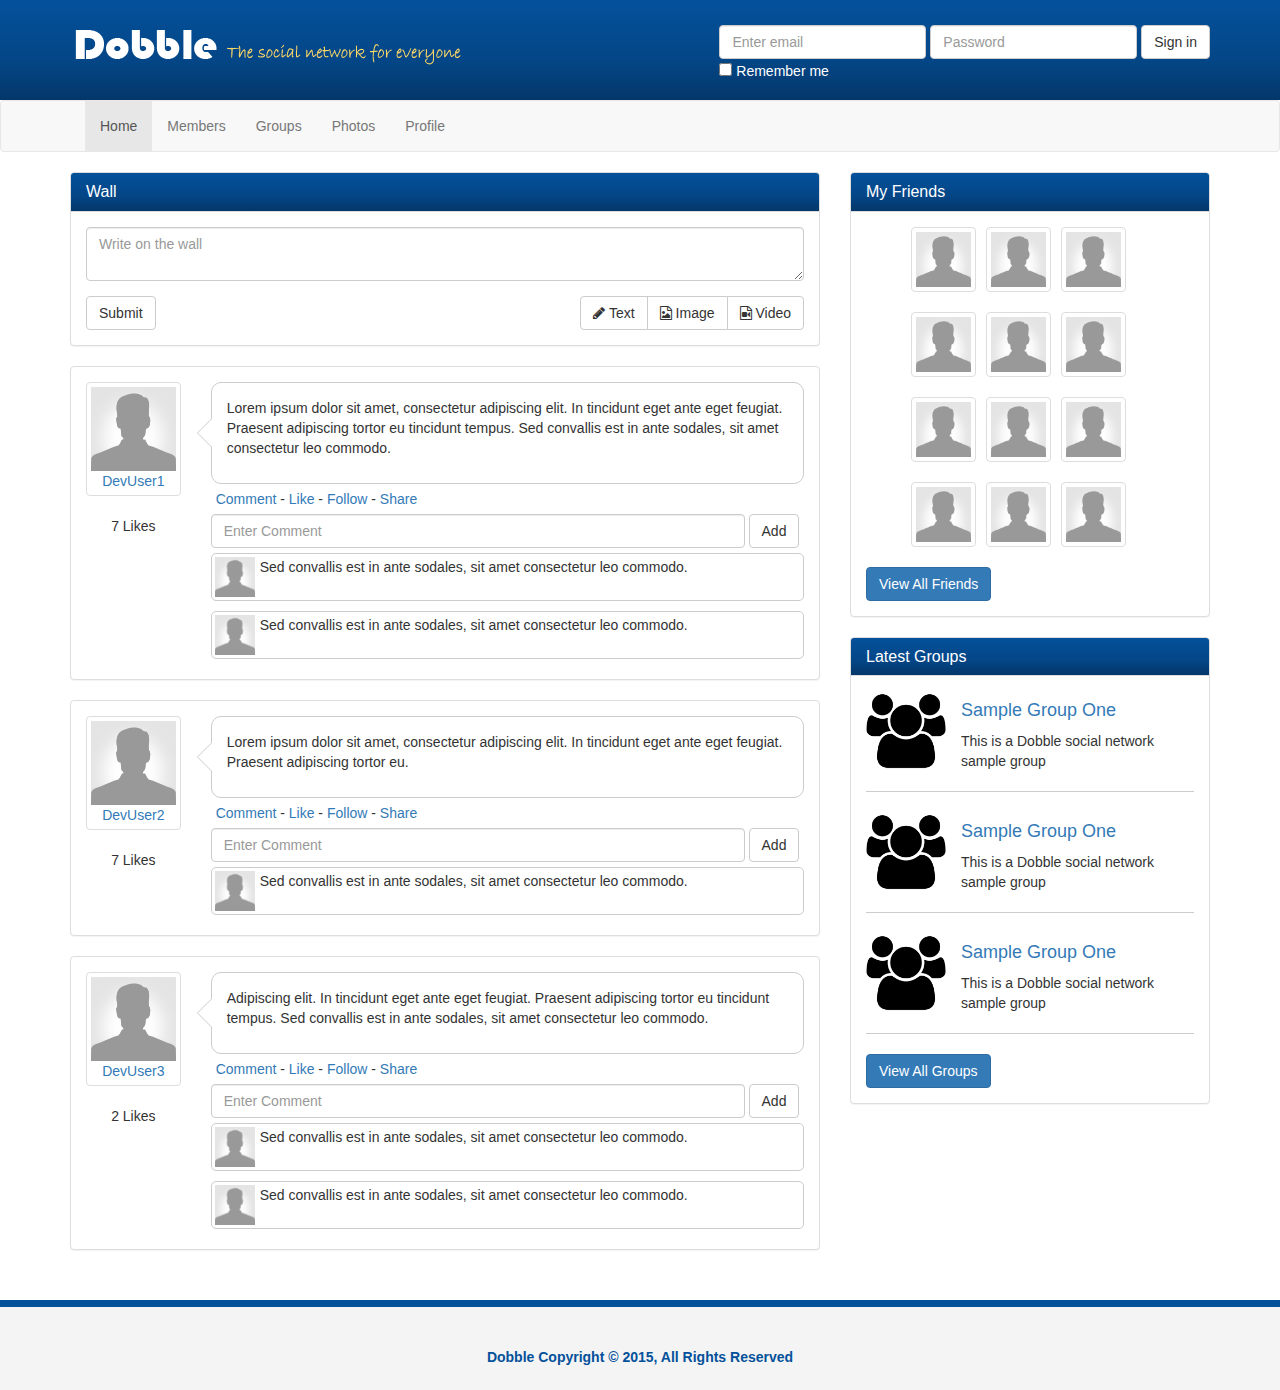
<file: index.html>
<!DOCTYPE html>
<html lang="en">
  <head>
    <meta charset="utf-8">
    <meta http-equiv="X-UA-Compatible" content="IE=edge">
    <meta name="viewport" content="width=device-width, initial-scale=1">
    <title>Dobble Social Network</title>
    <!-- Bootstrap core CSS -->
    <link href="css/bootstrap.css" rel="stylesheet">
    <!-- Custom styles for this template -->
    <link href="css/font-awesome.css" rel="stylesheet">
    <link href="css/style.css" rel="stylesheet">
  </head>

  <body>
    <header>
      <div class="container">
        <img src="img/logo.png" class="logo">
        <form class="form-inline">
          <div class="form-group">
            <label class="sr-only" for="exampleInputEmail3">Email address</label>
            <input type="email" class="form-control" id="exampleInputEmail3" placeholder="Enter email">
          </div>
          <div class="form-group">
            <label class="sr-only" for="exampleInputPassword3">Password</label>
            <input type="password" class="form-control" id="exampleInputPassword3" placeholder="Password">
          </div>
          <button type="submit" class="btn btn-default">Sign in</button>
					<br>
          <div class="checkbox">
            <label>
              <input type="checkbox"> Remember me
            </label>
          </div>
        </form>
      </div>
    </header>
		
    <nav class="navbar navbar-default">
      <div class="container">
        <div class="navbar-header">
          <button type="button" class="navbar-toggle collapsed" data-toggle="collapse" data-target="#navbar" aria-expanded="false" aria-controls="navbar">
            <span class="sr-only">Toggle navigation</span>
            <span class="icon-bar"></span>
            <span class="icon-bar"></span>
            <span class="icon-bar"></span>
          </button>
        </div>
        <div id="navbar" class="collapse navbar-collapse">
          <ul class="nav navbar-nav">
            <li class="active"><a href="index.html">Home</a></li>
            <li><a href="members.html">Members</a></li>
            <li><a href="groups.html">Groups</a></li>
            <li><a href="photos.html">Photos</a></li>
            <li><a href="profile.html">Profile</a></li>
          </ul>
        </div><!--/.nav-collapse -->
      </div>
    </nav>

    <section>
      <div class="container">
        <div class="row">
          <div class="col-md-8">
            <div class="panel panel-default">
              <div class="panel-heading">
                <h3 class="panel-title">Wall</h3>
              </div>
              <div class="panel-body">
                <form>
                  <div class="form-group">
                    <textarea class="form-control" placeholder="Write on the wall"></textarea>
                  </div>
                
                  <button type="submit" class="btn btn-default">Submit</button>
                  <div class="pull-right">
                    <div class="btn-group">
                    <button type="button" class="btn btn-default"><i class="fa fa-pencil"></i> Text</button>
                    <button type="button" class="btn btn-default"><i class="fa fa-file-image-o"></i> Image</button>
                    <button type="button" class="btn btn-default"> <i class="fa fa-file-video-o"></i> Video</button>
                  </div>
                  </div>
                </form>        
              </div>
            </div>

            <div class="panel panel-default post">
              <div class="panel-body">
                <div class="row">
                  <div class="col-sm-2">
                    <a class="post-avatar thumbnail" href="profile.html"><img src="img/user.png"><div class="text-center">DevUser1</div></a>
                    <div class="likes text-center">7 Likes</div>
                  </div><!-- col-sm-2 end -->
									
                  <div class="col-sm-10">
                    <div class="bubble">
                      <div class="pointer">
                        <p>Lorem ipsum dolor sit amet, consectetur adipiscing elit. In tincidunt eget ante eget feugiat. Praesent adipiscing tortor eu tincidunt tempus. Sed convallis est in ante sodales, sit amet consectetur leo commodo. </p>
                      </div>
                      <div class="pointer-border"></div>
                    </div><!-- bubble end -->
                    <p class="post-actions"><a href="#">Comment</a> - <a href="#">Like</a> - <a href="#">Follow</a> - <a href="#">Share</a></p>
                    <div class="comment-form">
                      <form class="form-inline">
                        <div class="form-group">
                          <input type="text" class="form-control" id="exampleInputName2" placeholder="Enter Comment">
                        </div>
                        <button type="submit" class="btn btn-default">Add</button>
                      </form>
                    </div><!-- comment form end -->
                    <div class="clearfix"></div>

                    <div class="comments">
                      <div class="comment">
                        <a class="comment-avatar pull-left" href="#"><img src="img/user.png"></a>
                        <div class="comment-text">
                          <p>Sed convallis est in ante sodales, sit amet consectetur leo commodo.</p>
                        </div>
                      </div>
                      <div class="clearfix"></div>
										
                      <div class="comment">
                        <a class="comment-avatar pull-left" href="#"><img src="img/user.png"></a>
                        <div class="comment-text">
                          <p>Sed convallis est in ante sodales, sit amet consectetur leo commodo.</p>
                        </div>
                      </div>
                      <div class="clearfix"></div>
                    </div>
                  </div>
                </div>
              </div>
            </div>

            <div class="panel panel-default post">
              <div class="panel-body">
                <div class="row">
                  <div class="col-sm-2">
                    <a class="post-avatar thumbnail" href="profile.html"><img src="img/user.png"><div class="text-center">DevUser2</div></a>
                    <div class="likes text-center">7 Likes</div>
                  </div><!-- col-sm-2 end -->
                  <div class="col-sm-10">
                    <div class="bubble">
                      <div class="pointer">
                        <p>Lorem ipsum dolor sit amet, consectetur adipiscing elit. In tincidunt eget ante eget feugiat. Praesent adipiscing tortor eu. </p>
                      </div>
                      <div class="pointer-border"></div>
                    </div><!-- bubble end -->
                    <p class="post-actions"><a href="#">Comment</a> - <a href="#">Like</a> - <a href="#">Follow</a> - <a href="#">Share</a> </p>
                    <div class="comment-form">
                      <form class="form-inline">
                        <div class="form-group">
                          <input type="text" class="form-control" id="exampleInputName2" placeholder="Enter Comment">
                        </div>
                        <button type="submit" class="btn btn-default">Add</button>
                      </form>
                    </div><!-- comment form end -->
                    <div class="clearfix"></div>

                    <div class="comments">              
                      <div class="comment">
                        <a class="comment-avatar pull-left" href="#"><img src="img/user.png"></a>
                        <div class="comment-text">
                          <p>Sed convallis est in ante sodales, sit amet consectetur leo commodo.</p>
                        </div>
                      </div>
                      <div class="clearfix"></div>
                    </div>
                  </div>
                </div>
              </div>
            </div>

            <div class="panel panel-default post">
              <div class="panel-body">
                <div class="row">
                  <div class="col-sm-2">
                    <a class="post-avatar thumbnail" href="profile.html"><img src="img/user.png"><div class="text-center">DevUser3</div></a>
                    <div class="likes text-center">2 Likes</div>
                  </div><!-- col-sm-2 end -->
                  <div class="col-sm-10">
                    <div class="bubble">
                      <div class="pointer">
                        <p>Adipiscing elit. In tincidunt eget ante eget feugiat. Praesent adipiscing tortor eu tincidunt tempus. Sed convallis est in ante sodales, sit amet consectetur leo commodo. </p>
                      </div>
                      <div class="pointer-border"></div>
                    </div><!-- bubble end -->
                    <p class="post-actions"><a href="#">Comment</a> - <a href="#">Like</a> - <a href="#">Follow</a> - <a href="#">Share</a> </p>
                    <div class="comment-form">
                      <form class="form-inline">
                        <div class="form-group">
                          <input type="text" class="form-control" id="exampleInputName2" placeholder="Enter Comment">
                        </div>
                        <button type="submit" class="btn btn-default">Add</button>
                      </form>
                    </div><!-- comment form end -->
                    <div class="clearfix"></div>

                    <div class="comments">
                      <div class="comment">
                        <a class="comment-avatar pull-left" href="#"><img src="img/user.png"></a>
                        <div class="comment-text">
                          <p>Sed convallis est in ante sodales, sit amet consectetur leo commodo.</p>
                        </div>
                      </div>
                      <div class="clearfix"></div>

                      <div class="comment">
                        <a class="comment-avatar pull-left" href="#"><img src="img/user.png"></a>
                        <div class="comment-text">
                          <p>Sed convallis est in ante sodales, sit amet consectetur leo commodo.</p>
                        </div>
                      </div>
                      <div class="clearfix"></div>
                    </div>
                  </div>
                </div>
              </div>
            </div>
          </div><!-- col-md-8 end -->

          <div class="col-md-4">
            <div class="panel panel-default friends">
              <div class="panel-heading">
                <h3 class="panel-title">My Friends</h3>
              </div>
              <div class="panel-body">
                <ul>
                  <li><a class="thumbnail" href="profile.html"><img src="img/user.png"></a></li>
                  <li><a class="thumbnail" href="profile.html"><img src="img/user.png"></a></li>
                  <li><a class="thumbnail" href="profile.html"><img src="img/user.png"></a></li>
                  <li><a class="thumbnail" href="profile.html"><img src="img/user.png"></a></li>
                  <li><a class="thumbnail" href="profile.html"><img src="img/user.png"></a></li>
                  <li><a class="thumbnail" href="profile.html"><img src="img/user.png"></a></li>
                  <li><a class="thumbnail" href="profile.html"><img src="img/user.png"></a></li>
                  <li><a class="thumbnail" href="profile.html"><img src="img/user.png"></a></li>
                  <li><a class="thumbnail" href="profile.html"><img src="img/user.png"></a></li>
                  <li><a class="thumbnail" href="profile.html"><img src="img/user.png"></a></li>
                  <li><a class="thumbnail" href="profile.html"><img src="img/user.png"></a></li>
                  <li><a class="thumbnail" href="profile.html"><img src="img/user.png"></a></li>
                </ul>
                <div class="clearfix"></div>
                <a class="btn btn-primary" href="#">View All Friends</a>
              </div>
            </div>

            <div class="panel panel-default groups">
              <div class="panel-heading">
                <h3 class="panel-title">Latest Groups</h3>
              </div>
              <div class="panel-body">
                <div class="group-item">
                  <img src="img/group.png">
                  <h4><a href="#">Sample Group One</a></h4>
                  <p>This is a Dobble social network sample group</p>
                </div>
                <div class="clearfix"></div>
                <div class="group-item">
                  <img src="img/group.png">
                  <h4><a href="#">Sample Group One</a></h4>
                  <p>This is a Dobble social network sample group</p>
                </div>
                <div class="clearfix"></div>
                <div class="group-item">
                  <img src="img/group.png">
                  <h4><a href="#">Sample Group One</a></h4>
                  <p>This is a Dobble social network sample group</p>
                </div>
                <div class="clearfix"></div>
                <a class="btn btn-primary" href="#">View All Groups</a>
              </div>
            </div>
          </div>
        </div>
      </div>

    </section>

    <footer>
      <div class="container">
        <p>Dobble Copyright &copy; 2015, All Rights Reserved</p>
      </div>
    </footer>

    <!-- Bootstrap core JavaScript
    ================================================== -->
    <!-- Placed at the end of the document so the pages load faster -->
    <script src="https://ajax.googleapis.com/ajax/libs/jquery/1.11.1/jquery.min.js"></script>
    <script src="js/bootstrap.js"></script>
  </body>
</html>
</file>
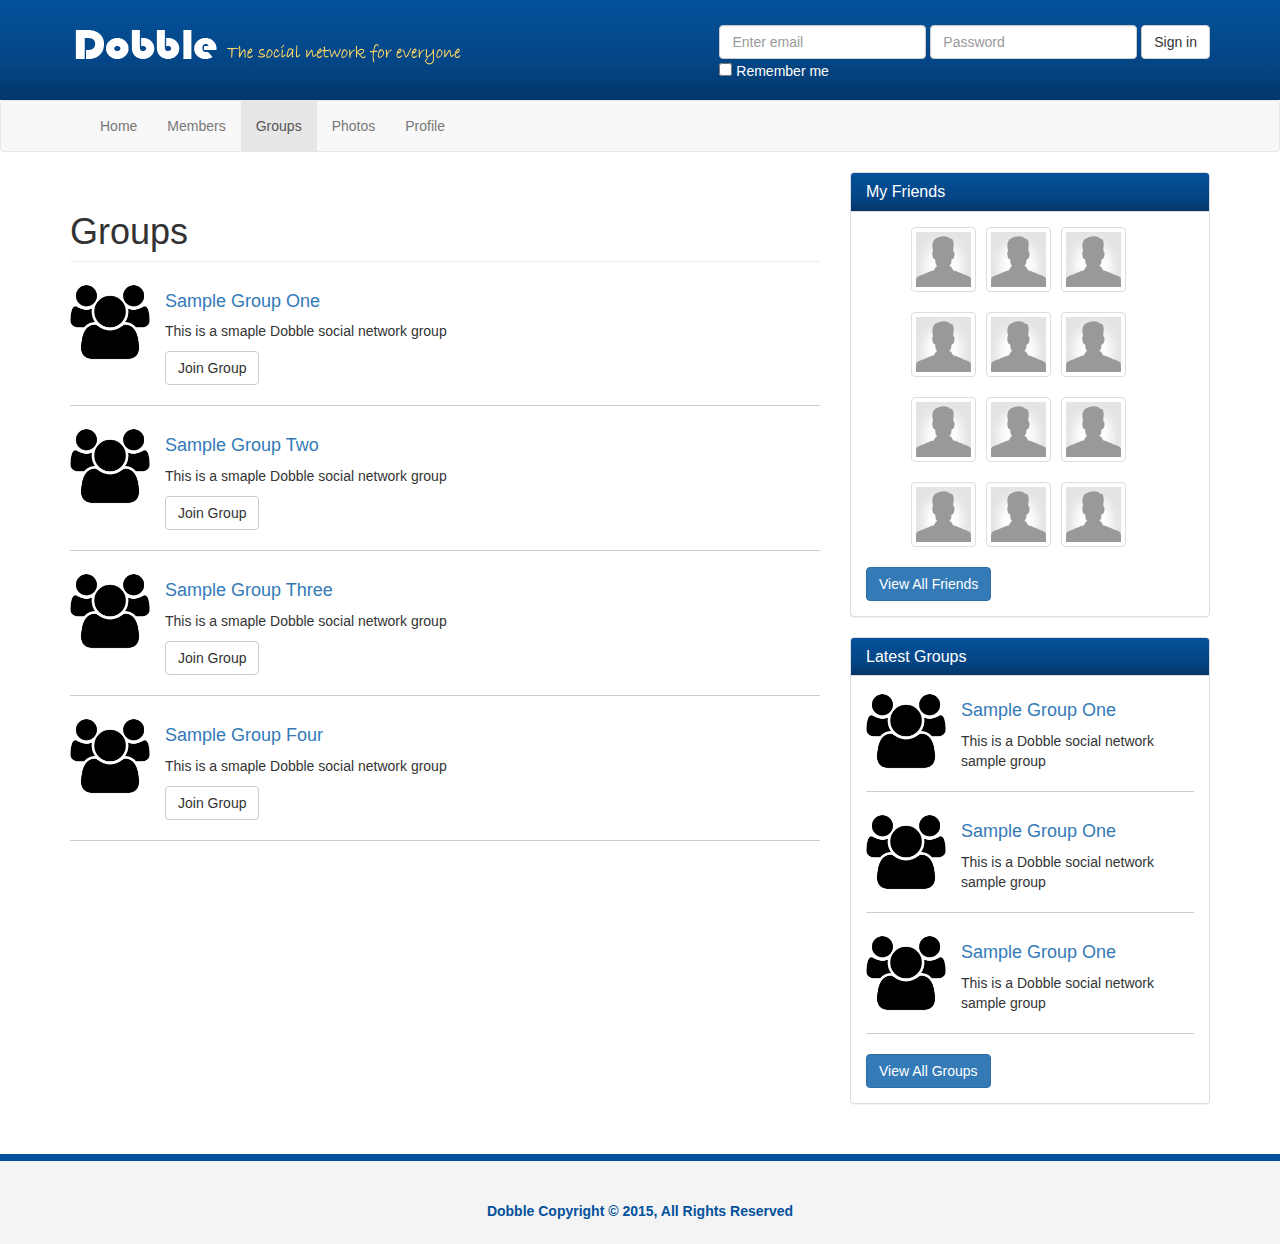
<file: groups.html>
<!DOCTYPE html>
<html lang="en">
  <head>
    <meta charset="utf-8">
    <meta http-equiv="X-UA-Compatible" content="IE=edge">
    <meta name="viewport" content="width=device-width, initial-scale=1">
    <title>Groups: Dobble Social Network</title>
    <!-- Bootstrap core CSS -->
    <link href="css/bootstrap.css" rel="stylesheet">
    <!-- Custom styles for this template -->
    <link href="css/font-awesome.css" rel="stylesheet">
    <link href="css/style.css" rel="stylesheet">
  </head>

  <body>
    <header>
      <div class="container">
        <img src="img/logo.png" class="logo">
        <form class="form-inline">
          <div class="form-group">
            <label class="sr-only" for="exampleInputEmail3">Email address</label>
            <input type="email" class="form-control" id="exampleInputEmail3" placeholder="Enter email">
          </div>
          <div class="form-group">
            <label class="sr-only" for="exampleInputPassword3">Password</label>
            <input type="password" class="form-control" id="exampleInputPassword3" placeholder="Password">
          </div>
          <button type="submit" class="btn btn-default">Sign in</button>
					<br>
          <div class="checkbox">
            <label>
              <input type="checkbox"> Remember me
            </label>
          </div>
        </form>
      </div>
    </header>
		
    <nav class="navbar navbar-default">
      <div class="container">
        <div class="navbar-header">
          <button type="button" class="navbar-toggle collapsed" data-toggle="collapse" data-target="#navbar" aria-expanded="false" aria-controls="navbar">
            <span class="sr-only">Toggle navigation</span>
            <span class="icon-bar"></span>
            <span class="icon-bar"></span>
            <span class="icon-bar"></span>
          </button>
        </div>
        <div id="navbar" class="collapse navbar-collapse">
          <ul class="nav navbar-nav">
            <li><a href="index.html">Home</a></li>
            <li><a href="members.html">Members</a></li>
            <li class="active"><a href="groups.html">Groups</a></li>
            <li><a href="photos.html">Photos</a></li>
            <li><a href="profile.html">Profile</a></li>
          </ul>
        </div><!--/.nav-collapse -->
      </div>
    </nav>

    <section>
      <div class="container">
        <div class="row">
          <div class="col-md-8">
						<div class="groups">
							<h1 class="page-header">Groups</h1>
							
							<div class="group-item">
								<img src="img/group.png">
								<h4><a href="#">Sample Group One</a></h4>
								<p>This is a smaple Dobble social network group</p>
								<p><a href="#" class="btn btn-default">Join Group</a></p>
							</div>
							<div class="clearfix"></div>
							<div class="group-item">
								<img src="img/group.png">
								<h4><a href="#">Sample Group Two</a></h4>
								<p>This is a smaple Dobble social network group</p>
								<p><a href="#" class="btn btn-default">Join Group</a></p>
							</div>
							<div class="clearfix"></div>
							<div class="group-item">
								<img src="img/group.png">
								<h4><a href="#">Sample Group Three</a></h4>
								<p>This is a smaple Dobble social network group</p>
								<p><a href="#" class="btn btn-default">Join Group</a></p>
							</div>
							<div class="clearfix"></div>
							<div class="group-item">
								<img src="img/group.png">
								<h4><a href="#">Sample Group Four</a></h4>
								<p>This is a smaple Dobble social network group</p>
								<p><a href="#" class="btn btn-default">Join Group</a></p>
							</div>
							<div class="clearfix"></div>
						</div>
          </div><!-- col-md-8 end -->

          <div class="col-md-4">
            <div class="panel panel-default friends">
              <div class="panel-heading">
                <h3 class="panel-title">My Friends</h3>
              </div>
              <div class="panel-body">
                <ul>
                  <li><a class="thumbnail" href="profile.html"><img src="img/user.png"></a></li>
                  <li><a class="thumbnail" href="profile.html"><img src="img/user.png"></a></li>
                  <li><a class="thumbnail" href="profile.html"><img src="img/user.png"></a></li>
                  <li><a class="thumbnail" href="profile.html"><img src="img/user.png"></a></li>
                  <li><a class="thumbnail" href="profile.html"><img src="img/user.png"></a></li>
                  <li><a class="thumbnail" href="profile.html"><img src="img/user.png"></a></li>
                  <li><a class="thumbnail" href="profile.html"><img src="img/user.png"></a></li>
                  <li><a class="thumbnail" href="profile.html"><img src="img/user.png"></a></li>
                  <li><a class="thumbnail" href="profile.html"><img src="img/user.png"></a></li>
                  <li><a class="thumbnail" href="profile.html"><img src="img/user.png"></a></li>
                  <li><a class="thumbnail" href="profile.html"><img src="img/user.png"></a></li>
                  <li><a class="thumbnail" href="profile.html"><img src="img/user.png"></a></li>
                </ul>
                <div class="clearfix"></div>
                <a class="btn btn-primary" href="#">View All Friends</a>
              </div>
            </div>

            <div class="panel panel-default groups">
              <div class="panel-heading">
                <h3 class="panel-title">Latest Groups</h3>
              </div>
              <div class="panel-body">
                <div class="group-item">
                  <img src="img/group.png">
                  <h4><a href="#">Sample Group One</a></h4>
                  <p>This is a Dobble social network sample group</p>
                </div>
                <div class="clearfix"></div>
                <div class="group-item">
                  <img src="img/group.png">
                  <h4><a href="#">Sample Group One</a></h4>
                  <p>This is a Dobble social network sample group</p>
                </div>
                <div class="clearfix"></div>
                <div class="group-item">
                  <img src="img/group.png">
                  <h4><a href="#">Sample Group One</a></h4>
                  <p>This is a Dobble social network sample group</p>
                </div>
                <div class="clearfix"></div>
                <a class="btn btn-primary" href="#">View All Groups</a>
              </div>
            </div>
          </div>
        </div>
      </div>

    </section>

    <footer>
      <div class="container">
        <p>Dobble Copyright &copy; 2015, All Rights Reserved</p>
      </div>
    </footer>

    <!-- Bootstrap core JavaScript
    ================================================== -->
    <!-- Placed at the end of the document so the pages load faster -->
    <script src="https://ajax.googleapis.com/ajax/libs/jquery/1.11.1/jquery.min.js"></script>
    <script src="js/bootstrap.js"></script>
  </body>
</html>
</file>
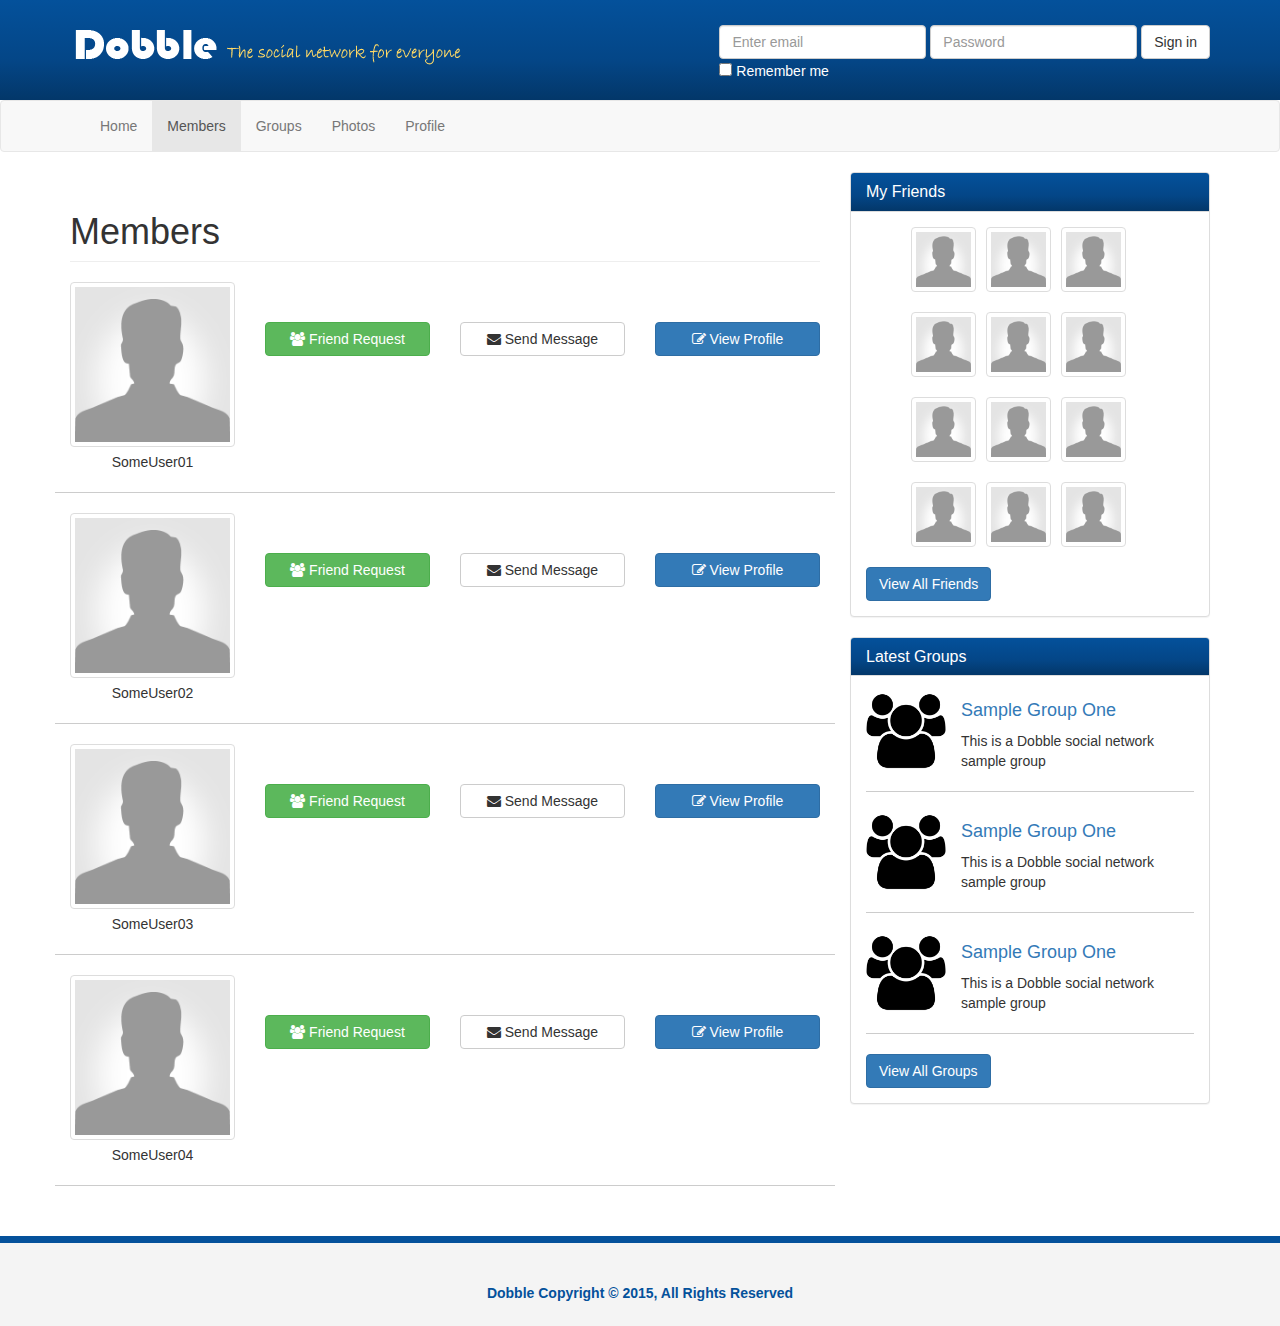
<file: members.html>
<!DOCTYPE html>
<html lang="en">
  <head>
    <meta charset="utf-8">
    <meta http-equiv="X-UA-Compatible" content="IE=edge">
    <meta name="viewport" content="width=device-width, initial-scale=1">
    <title>Members: Dobble Social Network</title>
    <!-- Bootstrap core CSS -->
    <link href="css/bootstrap.css" rel="stylesheet">
    <!-- Custom styles for this template -->
    <link href="css/font-awesome.css" rel="stylesheet">
    <link href="css/style.css" rel="stylesheet">
  </head>

  <body>
    <header>
      <div class="container">
        <img src="img/logo.png" class="logo">
        <form class="form-inline">
          <div class="form-group">
            <label class="sr-only" for="exampleInputEmail3">Email address</label>
            <input type="email" class="form-control" id="exampleInputEmail3" placeholder="Enter email">
          </div>
          <div class="form-group">
            <label class="sr-only" for="exampleInputPassword3">Password</label>
            <input type="password" class="form-control" id="exampleInputPassword3" placeholder="Password">
          </div>
          <button type="submit" class="btn btn-default">Sign in</button>
					<br>
          <div class="checkbox">
            <label>
              <input type="checkbox"> Remember me
            </label>
          </div>
        </form>
      </div>
    </header>
		
    <nav class="navbar navbar-default">
      <div class="container">
        <div class="navbar-header">
          <button type="button" class="navbar-toggle collapsed" data-toggle="collapse" data-target="#navbar" aria-expanded="false" aria-controls="navbar">
            <span class="sr-only">Toggle navigation</span>
            <span class="icon-bar"></span>
            <span class="icon-bar"></span>
            <span class="icon-bar"></span>
          </button>
        </div>
        <div id="navbar" class="collapse navbar-collapse">
          <ul class="nav navbar-nav">
            <li><a href="index.html">Home</a></li>
            <li class="active"><a href="members.html">Members</a></li>
            <li><a href="groups.html">Groups</a></li>
            <li><a href="photos.html">Photos</a></li>
            <li><a href="profile.html">Profile</a></li>
          </ul>
        </div><!--/.nav-collapse -->
      </div>
    </nav>

    <section>
      <div class="container">
        <div class="row">
          <div class="col-md-8">
						<div class="members">
							<h1 class="page-header">Members</h1>
							
							<div class="row member-row">
								<div class="col-md-3">
									<img src="img/user.png" class="img-thumbnail">
									<div class="text-center">SomeUser01</div>
								</div>
								<div class="col-md-3">
									<p><a href="#" class="btn btn-success btn-block"><i class="fa fa-users"></i> Friend Request</a></p>
								</div>
								<div class="col-md-3">
									<p><a href="#" class="btn btn-default btn-block"><i class="fa fa-envelope"></i> Send Message</a></p>
								</div>
								<div class="col-md-3">
									<p><a href="#" class="btn btn-primary btn-block"><i class="fa fa-edit"></i> View Profile</a></p>
								</div>
							</div>
							
							<div class="row member-row">
								<div class="col-md-3">
									<img src="img/user.png" class="img-thumbnail">
									<div class="text-center">SomeUser02</div>
								</div>
								<div class="col-md-3">
									<p><a href="#" class="btn btn-success btn-block"><i class="fa fa-users"></i> Friend Request</a></p>
								</div>
								<div class="col-md-3">
									<p><a href="#" class="btn btn-default btn-block"><i class="fa fa-envelope"></i> Send Message</a></p>
								</div>
								<div class="col-md-3">
									<p><a href="#" class="btn btn-primary btn-block"><i class="fa fa-edit"></i> View Profile</a></p>
								</div>
							</div>
							
							<div class="row member-row">
								<div class="col-md-3">
									<img src="img/user.png" class="img-thumbnail">
									<div class="text-center">SomeUser03</div>
								</div>
								<div class="col-md-3">
									<p><a href="#" class="btn btn-success btn-block"><i class="fa fa-users"></i> Friend Request</a></p>
								</div>
								<div class="col-md-3">
									<p><a href="#" class="btn btn-default btn-block"><i class="fa fa-envelope"></i> Send Message</a></p>
								</div>
								<div class="col-md-3">
									<p><a href="#" class="btn btn-primary btn-block"><i class="fa fa-edit"></i> View Profile</a></p>
								</div>
							</div>
							
							<div class="row member-row">
								<div class="col-md-3">
									<img src="img/user.png" class="img-thumbnail">
									<div class="text-center">SomeUser04</div>
								</div>
								<div class="col-md-3">
									<p><a href="#" class="btn btn-success btn-block"><i class="fa fa-users"></i> Friend Request</a></p>
								</div>
								<div class="col-md-3">
									<p><a href="#" class="btn btn-default btn-block"><i class="fa fa-envelope"></i> Send Message</a></p>
								</div>
								<div class="col-md-3">
									<p><a href="#" class="btn btn-primary btn-block"><i class="fa fa-edit"></i> View Profile</a></p>
								</div>
							</div>
						</div>
          </div><!-- col-md-8 end -->

          <div class="col-md-4">
            <div class="panel panel-default friends">
              <div class="panel-heading">
                <h3 class="panel-title">My Friends</h3>
              </div>
              <div class="panel-body">
                <ul>
                  <li><a class="thumbnail" href="profile.html"><img src="img/user.png"></a></li>
                  <li><a class="thumbnail" href="profile.html"><img src="img/user.png"></a></li>
                  <li><a class="thumbnail" href="profile.html"><img src="img/user.png"></a></li>
                  <li><a class="thumbnail" href="profile.html"><img src="img/user.png"></a></li>
                  <li><a class="thumbnail" href="profile.html"><img src="img/user.png"></a></li>
                  <li><a class="thumbnail" href="profile.html"><img src="img/user.png"></a></li>
                  <li><a class="thumbnail" href="profile.html"><img src="img/user.png"></a></li>
                  <li><a class="thumbnail" href="profile.html"><img src="img/user.png"></a></li>
                  <li><a class="thumbnail" href="profile.html"><img src="img/user.png"></a></li>
                  <li><a class="thumbnail" href="profile.html"><img src="img/user.png"></a></li>
                  <li><a class="thumbnail" href="profile.html"><img src="img/user.png"></a></li>
                  <li><a class="thumbnail" href="profile.html"><img src="img/user.png"></a></li>
                </ul>
                <div class="clearfix"></div>
                <a class="btn btn-primary" href="#">View All Friends</a>
              </div>
            </div>

            <div class="panel panel-default groups">
              <div class="panel-heading">
                <h3 class="panel-title">Latest Groups</h3>
              </div>
              <div class="panel-body">
                <div class="group-item">
                  <img src="img/group.png">
                  <h4><a href="#">Sample Group One</a></h4>
                  <p>This is a Dobble social network sample group</p>
                </div>
                <div class="clearfix"></div>
                <div class="group-item">
                  <img src="img/group.png">
                  <h4><a href="#">Sample Group One</a></h4>
                  <p>This is a Dobble social network sample group</p>
                </div>
                <div class="clearfix"></div>
                <div class="group-item">
                  <img src="img/group.png">
                  <h4><a href="#">Sample Group One</a></h4>
                  <p>This is a Dobble social network sample group</p>
                </div>
                <div class="clearfix"></div>
                <a class="btn btn-primary" href="#">View All Groups</a>
              </div>
            </div>
          </div>
        </div>
      </div>

    </section>

    <footer>
      <div class="container">
        <p>Dobble Copyright &copy; 2015, All Rights Reserved</p>
      </div>
    </footer>

    <!-- Bootstrap core JavaScript
    ================================================== -->
    <!-- Placed at the end of the document so the pages load faster -->
    <script src="https://ajax.googleapis.com/ajax/libs/jquery/1.11.1/jquery.min.js"></script>
    <script src="js/bootstrap.js"></script>
  </body>
</html>
</file>
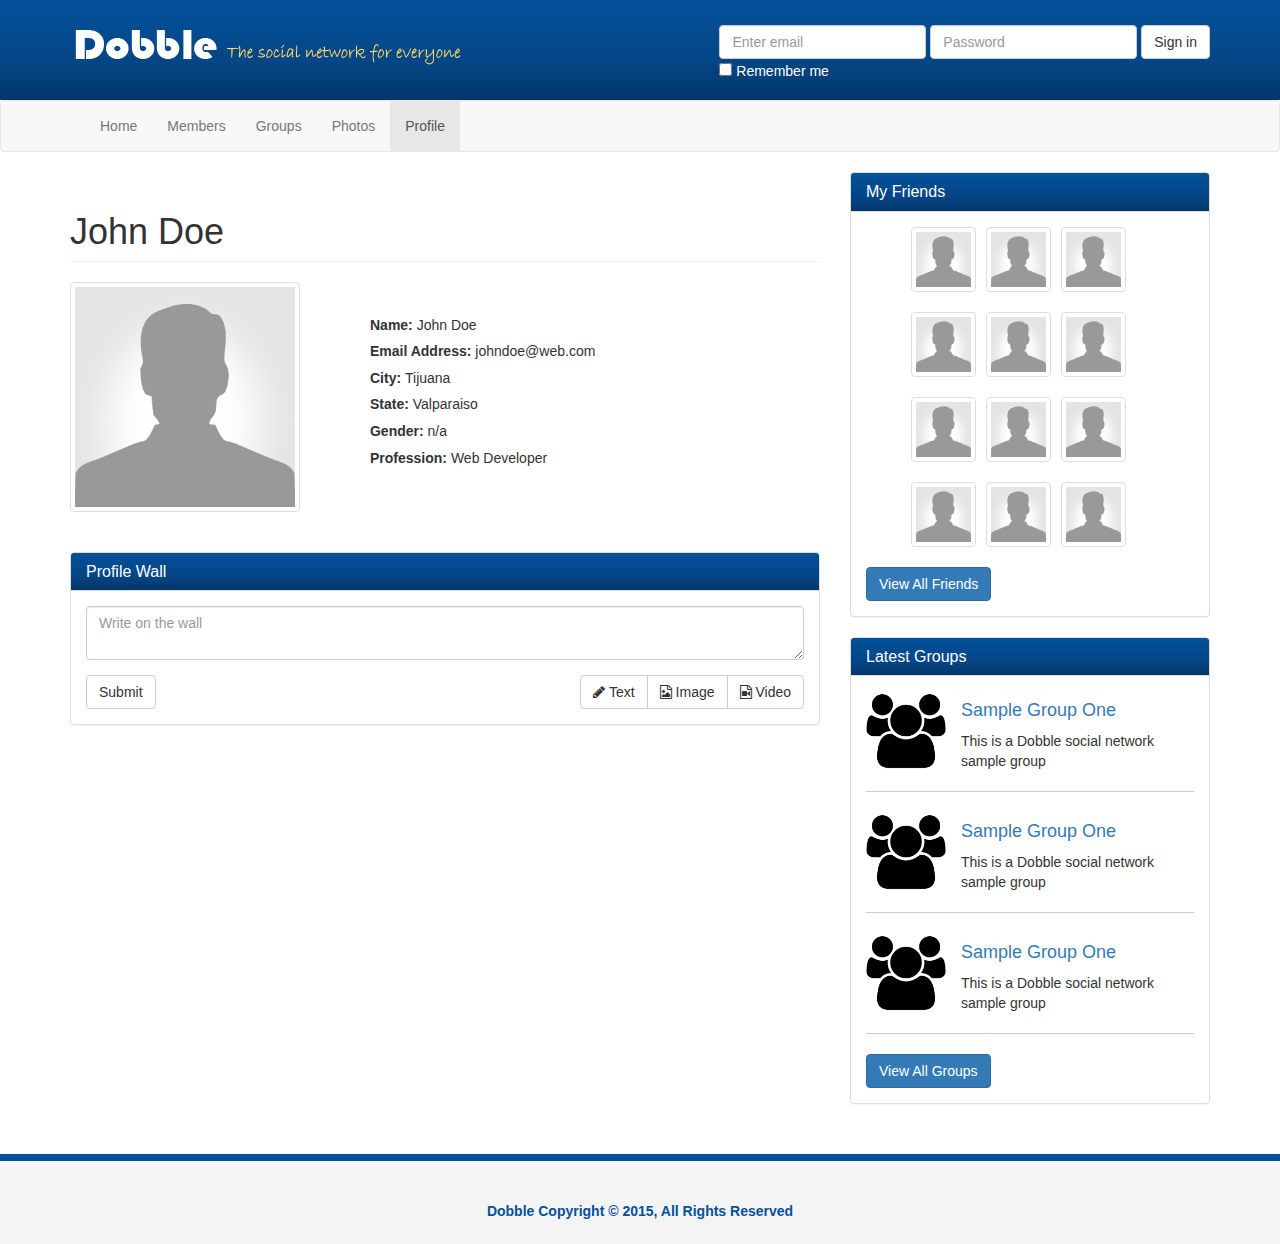
<file: profile.html>
<!DOCTYPE html>
<html lang="en">
  <head>
    <meta charset="utf-8">
    <meta http-equiv="X-UA-Compatible" content="IE=edge">
    <meta name="viewport" content="width=device-width, initial-scale=1">
    <title>Profile: Dobble Social Network</title>
    <!-- Bootstrap core CSS -->
    <link href="css/bootstrap.css" rel="stylesheet">
    <!-- Custom styles for this template -->
    <link href="css/font-awesome.css" rel="stylesheet">
    <link href="css/style.css" rel="stylesheet">
  </head>

  <body>
    <header>
      <div class="container">
        <img src="img/logo.png" class="logo">
        <form class="form-inline">
          <div class="form-group">
            <label class="sr-only" for="exampleInputEmail3">Email address</label>
            <input type="email" class="form-control" id="exampleInputEmail3" placeholder="Enter email">
          </div>
          <div class="form-group">
            <label class="sr-only" for="exampleInputPassword3">Password</label>
            <input type="password" class="form-control" id="exampleInputPassword3" placeholder="Password">
          </div>
          <button type="submit" class="btn btn-default">Sign in</button>
					<br>
          <div class="checkbox">
            <label>
              <input type="checkbox"> Remember me
            </label>
          </div>
        </form>
      </div>
    </header>
		
    <nav class="navbar navbar-default">
      <div class="container">
        <div class="navbar-header">
          <button type="button" class="navbar-toggle collapsed" data-toggle="collapse" data-target="#navbar" aria-expanded="false" aria-controls="navbar">
            <span class="sr-only">Toggle navigation</span>
            <span class="icon-bar"></span>
            <span class="icon-bar"></span>
            <span class="icon-bar"></span>
          </button>
        </div>
        <div id="navbar" class="collapse navbar-collapse">
          <ul class="nav navbar-nav">
            <li><a href="index.html">Home</a></li>
            <li><a href="members.html">Members</a></li>
            <li><a href="groups.html">Groups</a></li>
            <li><a href="photos.html">Photos</a></li>
            <li class="active"><a href="profile.html">Profile</a></li>
          </ul>
        </div><!--/.nav-collapse -->
      </div>
    </nav>

    <section>
      <div class="container">
        <div class="row">
          <div class="col-md-8">
						<div class="profile">
							<h1 class="page-header">John Doe</h1>
							
							<div class="row">
								<div class="col-md-4">
									<img src="img/user.png" class="img-thumbnail">
								</div>
								<div class="col-md-8">
									<ul>
										<li><strong>Name: </strong>John Doe</li>
										<li><strong>Email Address: </strong>johndoe@web.com</li>
										<li><strong>City: </strong>Tijuana</li>
										<li><strong>State: </strong>Valparaiso</li>
										<li><strong>Gender: </strong>n/a</li>
										<li><strong>Profession: </strong>Web Developer</li>
									</ul>
								</div>
							</div>
							<br>
							<br>
							<div class="row">
								<div class="col-md-12">
									<div class="panel panel-default">
										<div class="panel-heading">
											<h3 class="panel-title">Profile Wall</h3>
										</div>
										<div class="panel-body">
											<form>
												<div class="form-group">
													<textarea class="form-control" placeholder="Write on the wall"></textarea>
												</div>
											
												<button type="submit" class="btn btn-default">Submit</button>
												<div class="pull-right">
													<div class="btn-group">
													<button type="button" class="btn btn-default"><i class="fa fa-pencil"></i> Text</button>
													<button type="button" class="btn btn-default"><i class="fa fa-file-image-o"></i> Image</button>
													<button type="button" class="btn btn-default"> <i class="fa fa-file-video-o"></i> Video</button>
												</div>
												</div>
											</form>        
										</div>
									</div>
								</div>
							</div>
						</div>
          </div><!-- col-md-8 end -->

          <div class="col-md-4">
            <div class="panel panel-default friends">
              <div class="panel-heading">
                <h3 class="panel-title">My Friends</h3>
              </div>
              <div class="panel-body">
                <ul>
                  <li><a class="thumbnail" href="profile.html"><img src="img/user.png"></a></li>
                  <li><a class="thumbnail" href="profile.html"><img src="img/user.png"></a></li>
                  <li><a class="thumbnail" href="profile.html"><img src="img/user.png"></a></li>
                  <li><a class="thumbnail" href="profile.html"><img src="img/user.png"></a></li>
                  <li><a class="thumbnail" href="profile.html"><img src="img/user.png"></a></li>
                  <li><a class="thumbnail" href="profile.html"><img src="img/user.png"></a></li>
                  <li><a class="thumbnail" href="profile.html"><img src="img/user.png"></a></li>
                  <li><a class="thumbnail" href="profile.html"><img src="img/user.png"></a></li>
                  <li><a class="thumbnail" href="profile.html"><img src="img/user.png"></a></li>
                  <li><a class="thumbnail" href="profile.html"><img src="img/user.png"></a></li>
                  <li><a class="thumbnail" href="profile.html"><img src="img/user.png"></a></li>
                  <li><a class="thumbnail" href="profile.html"><img src="img/user.png"></a></li>
                </ul>
                <div class="clearfix"></div>
                <a class="btn btn-primary" href="#">View All Friends</a>
              </div>
            </div>

            <div class="panel panel-default groups">
              <div class="panel-heading">
                <h3 class="panel-title">Latest Groups</h3>
              </div>
              <div class="panel-body">
                <div class="group-item">
                  <img src="img/group.png">
                  <h4><a href="#">Sample Group One</a></h4>
                  <p>This is a Dobble social network sample group</p>
                </div>
                <div class="clearfix"></div>
                <div class="group-item">
                  <img src="img/group.png">
                  <h4><a href="#">Sample Group One</a></h4>
                  <p>This is a Dobble social network sample group</p>
                </div>
                <div class="clearfix"></div>
                <div class="group-item">
                  <img src="img/group.png">
                  <h4><a href="#">Sample Group One</a></h4>
                  <p>This is a Dobble social network sample group</p>
                </div>
                <div class="clearfix"></div>
                <a class="btn btn-primary" href="#">View All Groups</a>
              </div>
            </div>
          </div>
        </div>
      </div>

    </section>

    <footer>
      <div class="container">
        <p>Dobble Copyright &copy; 2015, All Rights Reserved</p>
      </div>
    </footer>

    <!-- Bootstrap core JavaScript
    ================================================== -->
    <!-- Placed at the end of the document so the pages load faster -->
    <script src="https://ajax.googleapis.com/ajax/libs/jquery/1.11.1/jquery.min.js"></script>
    <script src="js/bootstrap.js"></script>
  </body>
</html>
</file>
<file: css/style.css>
header {
	background-image: linear-gradient(#04519b, #044687 60%, #033769);
	color: #fff;
	min-height: 100px;
	padding-top: 25px;
}
header form {
	float: right;
}

header .logo {
	float: left;
}

.panel-heading {
	background-image: linear-gradient(#04519b, #044687 60%, #033769);
	color: #fff !important;
}

.bubble {
	position: relative;
	width: 100%;
	min-height: 65px;
	padding: 15px;
	background: #fff;
	border: 1px solid #ccc;
	border-radius: 10px;
}

.bubble:before {
	content: '';
	position: absolute;
	border-style: solid;
	border-width: 15px 15px 15px 0;
	border-color: transparent #ccc;
	display: block;
	width: 0;
	z-index: 0;
	margin-top: -15px;
	left: -15px;
	top: 50%;
}

.bubble:after {
	content: '';
	position: absolute;
	border-style: solid;
	border-width: 15px 15px 15px 0;
	border-color: transparent #fff;
	display: block;
	width: 0;
	z-index: 1;
	margin-top: -15px;
	left: -14px;
	top: 50%;
}

.post-actions {
	margin: 5px;
}

.comment-form .form-group {
	width: 90%;
}

.comment-form input[type="text"] {
	width: 100%;
}

.comment {
	border: 1px solid #ccc;
	border-radius: 5px;
	padding: 3px;
	margin: 5px 0;
	overflow: auto;
	width: 100%;
}

.comment-avatar img {
	width: 40px;
	margin-right: 5px;
}

.friends li {
	list-style: none;
	padding: 0 5px;
	display: inline;
	float: left;
}

.friends img {
	width: 55px;
}

.groups img {
	width: 80px;
	float: left;
	margin-right: 15px;
}

.group-item {
	padding-bottom: 10px;
	margin-bottom: 20px;
	border-bottom: 1px solid #ccc;
	overflow: auto;
}

.members .member-row {
	border-bottom: 1px solid #ccc;
	padding-bottom: 20px;
	margin-bottom: 20px;
}

.members img {
	margin-bottom: 5px;
}

.profile ul {
	margin-top: 30px;
}

.profile li {
	list-style: none;
	line-height: 1.9em;
}

.photos {
	margin: 0;
	padding: 0;
}

.photos li {
	list-style: none;
	float: left;
	margin: 5px;
	width: 23%;
}

.photos img {
	width: 100%;
}

footer {
	background: #f4f4f4;
	height: 90px;
	color: #04519b;
	font-weight: bold;
	text-align: center;
	padding-top: 40px;
	margin-top: 30px;
	border-top: 7px solid #04519b;
}

@media(min-width: 991px) {
	.members p {
	padding-top: 40px;
	}
}
</file>
